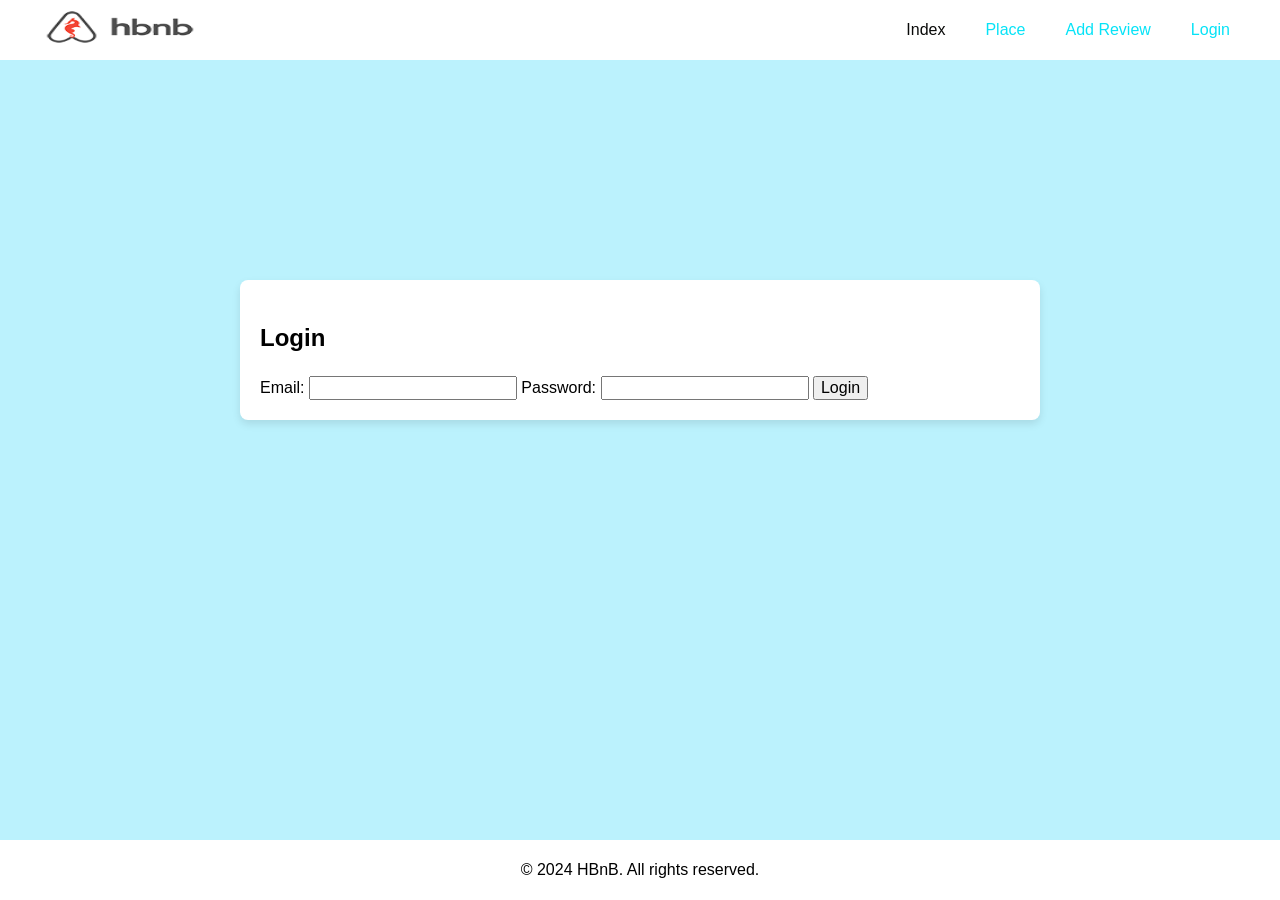
<file: templates/login.html>
<!DOCTYPE html>
<html lang="en">
<head>
    <meta charset="UTF-8">
    <meta name="viewport" content="width=device-width, initial-scale=1.0">
    <title>Login</title>
    <link rel="stylesheet" href="../static/styles.css">
    <link rel="icon" type="image/png" href="../static/images/icon.png">
</head>
<body>
    <header class="header" data-section-theme="light">
        <div class="container">
            <div class="logo">
                <a href="/">
                    <img src="../static/images/logo.png" alt="HBnB Logo" width="160" height="40">
                </a>
            </div>
            <nav class="navbar-menu"> 
                <ul class="nav">
                    <li class="nav-item"><a href="/" class="nav-link active">Index</a></li>
                    <li class="nav-item"><a href="/place" class="nav-link">Place</a></li>
                    <li class="nav-item"><a href="/add_review" class="nav-link">Add Review</a></li>
                    <li class="nav-item"><a href="/login" class="nav-link">Login</a></li>
                </ul>
            </nav>
        </div>
    </header>
    <main>
        <form id="login-form" class="form">
            <h2>Login</h2>
            <label for="email">Email:</label>
            <input type="email" id="email" name="email" required>
            <label for="password">Password:</label>
            <input type="password" id="password" name="password" required>
            <button type="submit">Login</button>
            <p id="error-message" style="color: red; display: none;">Login failed. Please try again.</p>
        </form>
    </main>
    <footer class="footer" data-section-theme="light">
        <div class="container">
            <p>&copy; 2024 HBnB. All rights reserved.</p>
        </div>
    </footer>
    <script src="../static/login.js"></script>
</body>
</html>
</file>
<file: static/styles.css>
/*! normalize.css v8.0.1 | MIT License | github.com/necolas/normalize.css */

/* Document
   ========================================================================== */

/* Correction de la hauteur de ligne dans tous les navigateurs */
html {
  line-height: 1.15;
  -webkit-text-size-adjust: 100%;
  scroll-behavior: smooth;
  font-size: 62.5%;
}

/* Suppression des marges dans tous les navigateurs */
body {
  margin: 0;
  font-family: 'Open Sans', sans-serif;
  font-size: 1.6rem;
  line-height: 1.5;
  display: flex;
  flex-direction: column;
  min-height: 100vh;
}

/* Affichage des sections */
main {
  display: block;
  flex-grow: 1;
  display: flex;
  flex-direction: column;
  align-items: center;
  padding: 2rem;
  width: 100%;
  background-color: #52ddf964;
}

header, main, footer {
  flex-shrink: 0;
}

/* Correction de la taille de police et des marges sur les éléments h1 */
h1 {
  font-size: 2em;
  margin: 0.67em 0;
}

/* Styles de groupe de contenu */
hr {
  box-sizing: content-box;
  height: 0;
  overflow: visible;
}

pre {
  font-family: monospace, monospace;
  font-size: 1em;
}

/* Sémantique de texte */
a {
  background-color: transparent;
}

abbr[title] {
  border-bottom: none;
  text-decoration: underline;
  text-decoration: underline dotted;
}

b, strong {
  font-weight: bolder;
}

code, kbd, samp {
  font-family: monospace, monospace;
  font-size: 1em;
}

small {
  font-size: 80%;
}

sub, sup {
  font-size: 75%;
  line-height: 0;
  position: relative;
  vertical-align: baseline;
}

sub {
  bottom: -0.25em;
}

sup {
  top: -0.5em;
}

/* Contenu intégré */
img {
  border-style: none;
}

/* Formulaires */
button, input, optgroup, select, textarea {
  font-family: inherit;
  font-size: 100%;
  line-height: 1.15;
  margin: 0;
}

button, input {
  overflow: visible;
}

button, select {
  text-transform: none;
}

button, [type="button"], [type="reset"], [type="submit"] {
  -webkit-appearance: button;
}

button::-moz-focus-inner, [type="button"]::-moz-focus-inner, [type="reset"]::-moz-focus-inner, [type="submit"]::-moz-focus-inner {
  border-style: none;
  padding: 0;
}

button:-moz-focusring, [type="button"]:-moz-focusring, [type="reset"]:-moz-focusring, [type="submit"]:-moz-focusring {
  outline: 1px dotted ButtonText;
}

fieldset {
  padding: 0.35em 0.75em 0.625em;
}

legend {
  box-sizing: border-box;
  color: inherit;
  display: table;
  max-width: 100%;
  padding: 0;
  white-space: normal;
}

progress {
  vertical-align: baseline;
}

textarea {
  overflow: auto;
}

[type="checkbox"], [type="radio"] {
  box-sizing: border-box;
  padding: 0;
}

[type="number"]::-webkit-inner-spin-button, [type="number"]::-webkit-outer-spin-button {
  height: auto;
}

[type="search"] {
  -webkit-appearance: textfield;
  outline-offset: -2px;
}

[type="search"]::-webkit-search-decoration {
  -webkit-appearance: none;
}

::-webkit-file-upload-button {
  -webkit-appearance: button;
  font: inherit;
}

/* Interactif */
details {
  display: block;
}

summary {
  display: list-item;
}

/* Divers */
template {
  display: none;
}

[hidden] {
  display: none;
}

/* Mon code
 ========================================================================== */

*, *:before, *:after {
  box-sizing: border-box;
}

/* Variables CSS */
:root {
  --font-family: 'Open Sans', sans-serif;
  --font-size-base: 1.6rem;
  --header-height: 60px;
  --header-bg-color: #ffffff;
  --light-theme-bg-color: #fff;
  --color-white: #fff;
  --color-black: #000;
  --logo-width: 160px;
  --logo-height: 40px;
  --footer-height: 60px;
  --nav-link-color: #06e3f7;
  --nav-link-font-size: 1.6rem;
  --nav-link-padding: 0.5rem 1rem;
  --nav-item-link-hover: #000000;
  --nav-current-link-color: #090a09;
  --card-padding: 20px;
  --card-margin: 20px;
  --card-border: 1px solid #0908089d;
  --card-border-radius: 10px;
  --card-max-width: 1000px;
  --background-color-main: #52ddf964;
}

/* Thème clair */
[data-section-theme="light"] {
  --text-color: var(--color-white);
  --section-title-color: var(--color-white);
  background: var(--light-theme-bg-color);
  --button-color: var(--color-white);
}

/* Styles de base */
body {
  font-family: var(--font-family);
  font-size: var(--font-size-base);
  line-height: 1.5;
}

/* Styles de l'en-tête */
.header {
  background-color: var(--header-bg-color);
}

.header .container {
  display: flex;
  justify-content: space-between;
  align-items: center;
  height: var(--header-height);
  padding: 0 4rem;
}

.header .logo a img {
  width: var(--logo-width);
  height: var(--logo-height);
}

.header .navbar-menu {
  display: flex;
  align-items: center;
}

.nav {
  display: flex;
  list-style: none;
  margin: 0;
  padding: 0;
}

.nav .nav-item {
  margin-left: 2rem;
}

.nav .nav-link, .nav .nav-link:visited, .nav .login-button, .nav .login-button:visited, .header .login a, .header .login a:visited {
  text-decoration: none;
  font-size: var(--nav-link-font-size);
  color: var(--nav-link-color);
  padding: var(--nav-link-padding);
}

.nav .nav-link:hover, .nav .login-button:hover {
  color: var(--nav-item-link-hover);
}

.nav .nav-link.active, .nav .login-button.active {
  color: var(--nav-current-link-color);
}

a:link, a:visited {
  text-decoration: none;
  color: var(--nav-link-color);
}

a:hover {
  color: var(--nav-item-link-hover);
}

/* Styles du formulaire */
#login-form {
  width: 100%;
  max-width: 800px;
  padding: 2rem;
  background: #ffffff;
  box-shadow: 0 4px 8px rgba(0, 0, 0, 0.1);
  border-radius: 8px;
  margin-top: 20rem;
}

#login-form h2 {
  margin-bottom: 2rem;
}

/* Classes d'alignement horizontal et vertical */
.horizontal-align {
  display: flex;
  justify-content: space-around;
  width: 100%;
}

.vertical-align {
  display: flex;
  flex-direction: column;
  align-items: center;
  width: 100%;
}

/* Styles des sections */
.section {
  padding: 2rem 0;
  text-align: center;
}

.section-header {
  margin-bottom: 2rem;
}

.section-title {
  font-size: 2.4rem;
  color: var(--color-black);
}

/* Styles du filtre */
#filter {
  margin-bottom: 2rem;
  text-align: center;
}

#country-filter {
  padding: 0.5rem;
  font-size: 1.6rem;
}

/* Styles des cartes de lieu */
#places-list {
  display: flex;
  justify-content: space-around;
  flex-wrap: wrap;
  padding: 2rem;
}

.place-card {
  margin: 20px;
  padding: 10px;
  border: 1px solid #ddd;
  border-radius: 10px;
  box-shadow: 0 4px 8px rgba(0, 0, 0, 0.1);
  text-align: center;
  width: 300px;
  background: var(--color-white);
}

.place-image {
  width: 100%;
  height: auto;
  border-radius: 10px;
}

.details-button {
  background-color: var(--header-bg-color);
  color: var(--nav-link-color);
  border: none;
  border-radius: 5px;
  padding: 10px 20px;
  cursor: pointer;
  font-size: 1.6rem;
}

.details-button:hover {
  background-color: var(--nav-item-link-hover);
}

/* Styles des détails du lieu */
#place-details {
  width: 100%;
  margin: 2rem 0;
  text-align: center;
}

.place-details-card {
  margin: var(--card-margin);
  padding: var(--card-padding);
  border: var(--card-border);
  border-radius: var(--card-border-radius);
  box-shadow: 0 4px 8px rgba(0, 0, 0, 0.1);
  background: var(--color-white);
  text-align: left;
  max-width: var(--card-max-width);
  margin-left: auto;
  margin-right: auto;
}

.place-title {
  font-size: 2.4rem;
  margin-bottom: 1rem;
  text-align: center;
}

.place-image-large {
  width: 100%;
  height: auto;
  border-radius: var(--card-border-radius);
  margin-bottom: 1rem;
}

.place-info {
  text-align: left;
  margin: 0 auto;
  max-width: var(--card-max-width);
}

/* Styles des revues */
#reviews {
  width: 100%;
  margin: 2rem 0;
  text-align: center;
}

.review-card {
  margin: var(--card-margin);
  padding: var(--card-padding);
  border: var(--card-border);
  border-radius: var(--card-border-radius);
  box-shadow: 0 4px 8px rgba(0, 0, 0, 0.1);
  background: var(--color-white);
  text-align: left;
  max-width: var(--card-max-width);
  margin-left: auto;
  margin-right: auto;
}

/* Styles du formulaire d'ajout de revue */
#add-review {
  width: 100%;
  margin: 2rem 0;
  text-align: center;
}

#review-form {
  display: flex;
  flex-direction: column;
  align-items: center;
  width: 100%;
}

#review-form label {
  margin-bottom: 0.5rem;
  width: 100%;
  text-align: left;
  max-width: var(--card-max-width);
}

#review-form textarea, #review-form select {
  margin-bottom: 1rem;
  padding: 0.5rem;
  font-size: 1.6rem;
  width: 100%;
  max-width: var(--card-max-width);
}

#review-form button {
  background-color: var(--header-bg-color);
  color: var(--color-black);
  border: none;
  border-radius: 5px;
  padding: 10px 20px;
  cursor: pointer;
  font-size: 1.6rem;
  align-self: flex-start;
  max-width: var(--card-max-width);
  width: 100%;
  margin-left: auto;
  margin-right: auto;
}

#review-form button:hover {
  background-color: var(--nav-item-link-hover);
}

/* Styles du pied de page */
.footer {
  background-color: var(--header-bg-color);
  color: var(--color-black);
  height: var(--footer-height);
  text-align: center;
  padding: 1rem 0;
  margin-top: auto;
}

.footer .container {
  display: flex;
  justify-content: center;
  align-items: center;
  height: 100%;
  padding: 0 4rem;
}

/* Media Queries pour le design responsive */
@media (max-width: 768px) {
  .horizontal-align {
      flex-direction: column;
      align-items: center;
  }
}
</file>
